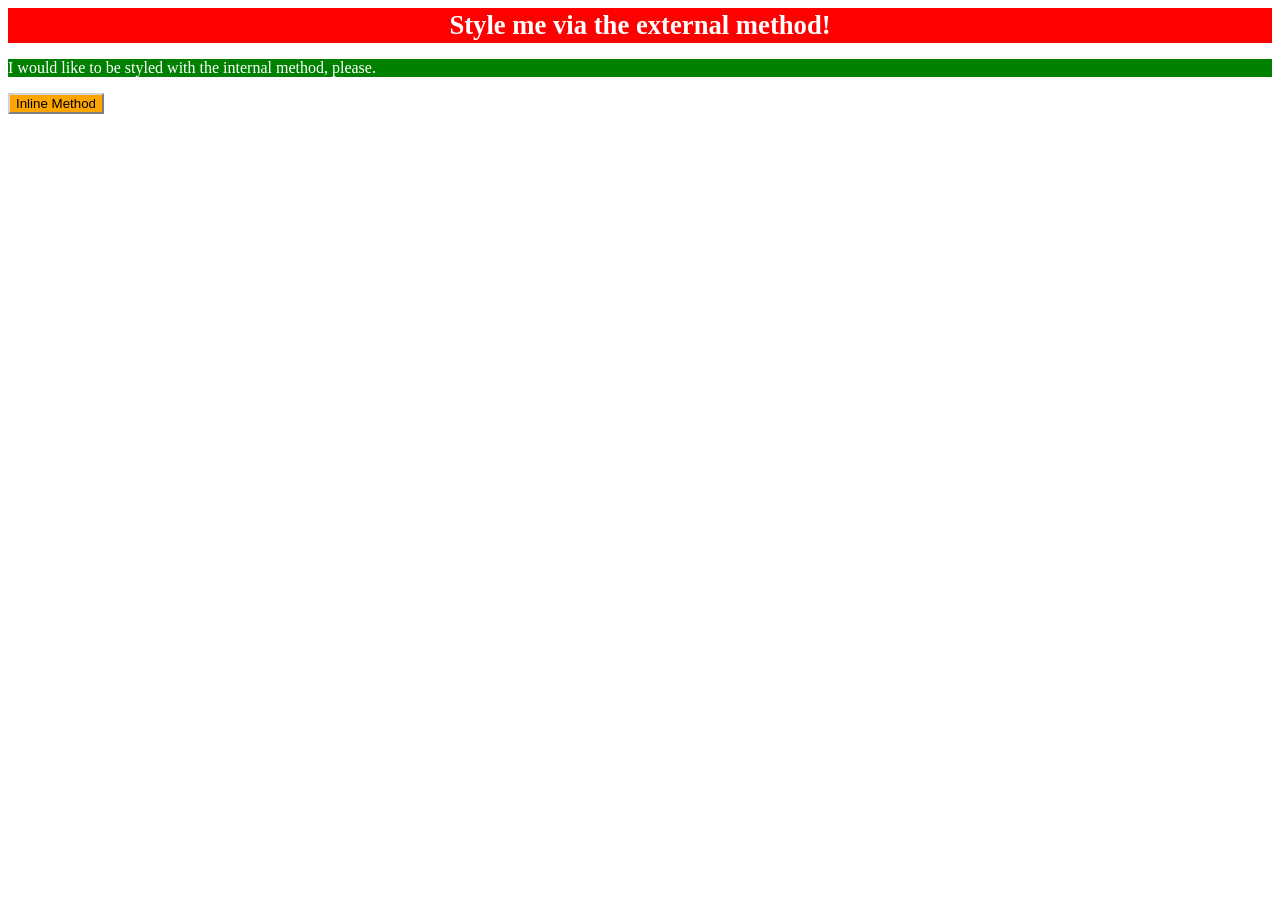
<file: foundations/intro-to-css/01-css-methods/index.html>
<!DOCTYPE html>
<html lang="en">

<head>
  <meta charset="UTF-8">
  <meta http-equiv="X-UA-Compatible" content="IE=edge">
  <meta name="viewport" content="width=device-width, initial-scale=1.0">
  <title>Methods for Adding CSS</title>
  <link rel="stylesheet" href="styles.css">
  <style>
    p {
      background-color: green;
      color: white;
    }
  </style>
</head>

<body>
  <div>
    Style me via
    the external method!
  </div>
  <p>I would like to be styled with the internal method, please.</p>
  <button style="background-color:orange;border-color: lightgray;">Inline Method</button>
</body>

</html>
</file>
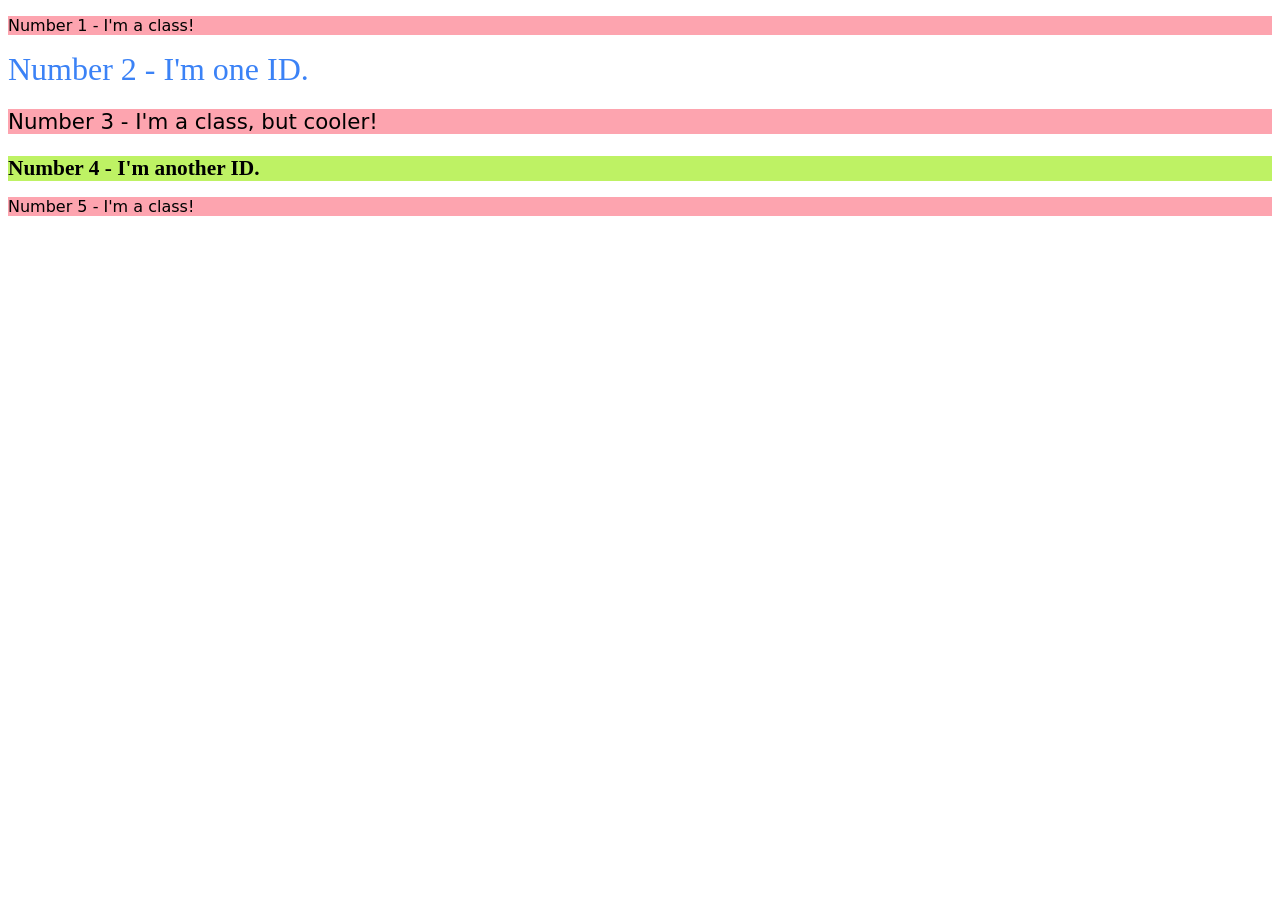
<file: foundations/intro-to-css/02-class-id-selectors/index.html>
<!DOCTYPE html>
<html lang="en">

<head>
  <meta charset="UTF-8">
  <meta http-equiv="X-UA-Compatible" content="IE=edge">
  <meta name="viewport" content="width=device-width, initial-scale=1.0">
  <title>Class and ID Selectors</title>
  <link rel="stylesheet" href="style.css">
</head>

<body>
  <p class="odd">Number 1 - I'm a class!</p>
  <div id="two">Number 2 - I'm one ID.</div>
  <p class="odd adjust-font-size">Number 3 - I'm a class, but cooler!</p>
  <div id="four">Number 4 - I'm another ID.</div>
  <p class="odd">Number 5 - I'm a class!</p>
</body>

</html>
</file>
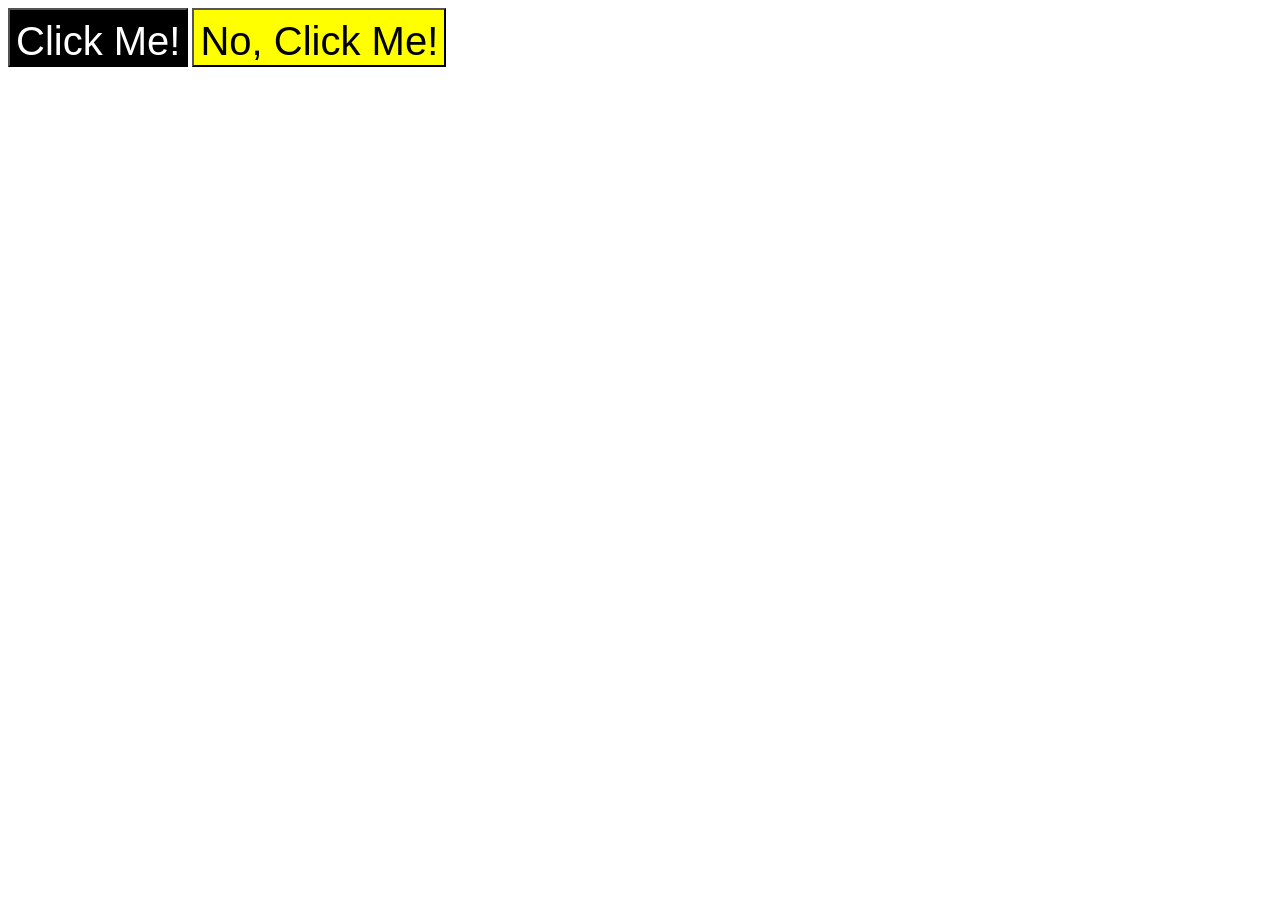
<file: foundations/intro-to-css/03-grouping-selectors/index.html>
<!DOCTYPE html>
<html lang="en">

<head>
  <meta charset="UTF-8">
  <meta http-equiv="X-UA-Compatible" content="IE=edge">
  <meta name="viewport" content="width=device-width, initial-scale=1.0">
  <title>Grouping Selectors</title>
  <link rel="stylesheet" href="style.css">
</head>

<body>
  <button class="btn-black">Click Me!</button>
  <button class="btn-yellow">No, Click Me!</button>
</body>

</html>
</file>
<file: foundations/intro-to-css/01-css-methods/styles.css>
div {
  background-color: red;
  color: white;
  font-size: 20pt;
  font-weight: bold;
  text-align: center;
  padding: 2px;  
}
</file>
<file: foundations/intro-to-css/02-class-id-selectors/style.css>
/* Add CSS Styling */
.odd {
  font-family: "Verdana", "DejaVu Sans", sans-serif;
  background-color: #fda4af;
}

.adjust-font-size {
  font-size: 16pt;
}

#two {
  color: #3b82f6;
  font-size: 24pt;
}

#four {
  background-color: #bef264;
  font-weight: bold;
  font-size: 16pt;
}
</file>
<file: foundations/intro-to-css/03-grouping-selectors/style.css>
/* Add CSS Styling */
.btn-yellow,
.btn-black {
  font-family: "Helvetica", "Times New Roman", sans-serif;
  font-size: 40px;
  padding-top: 9px;
}

.btn-black {
  background-color: black;
  color: white;
}

.btn-yellow {
  background-color: yellow;
}
</file>
